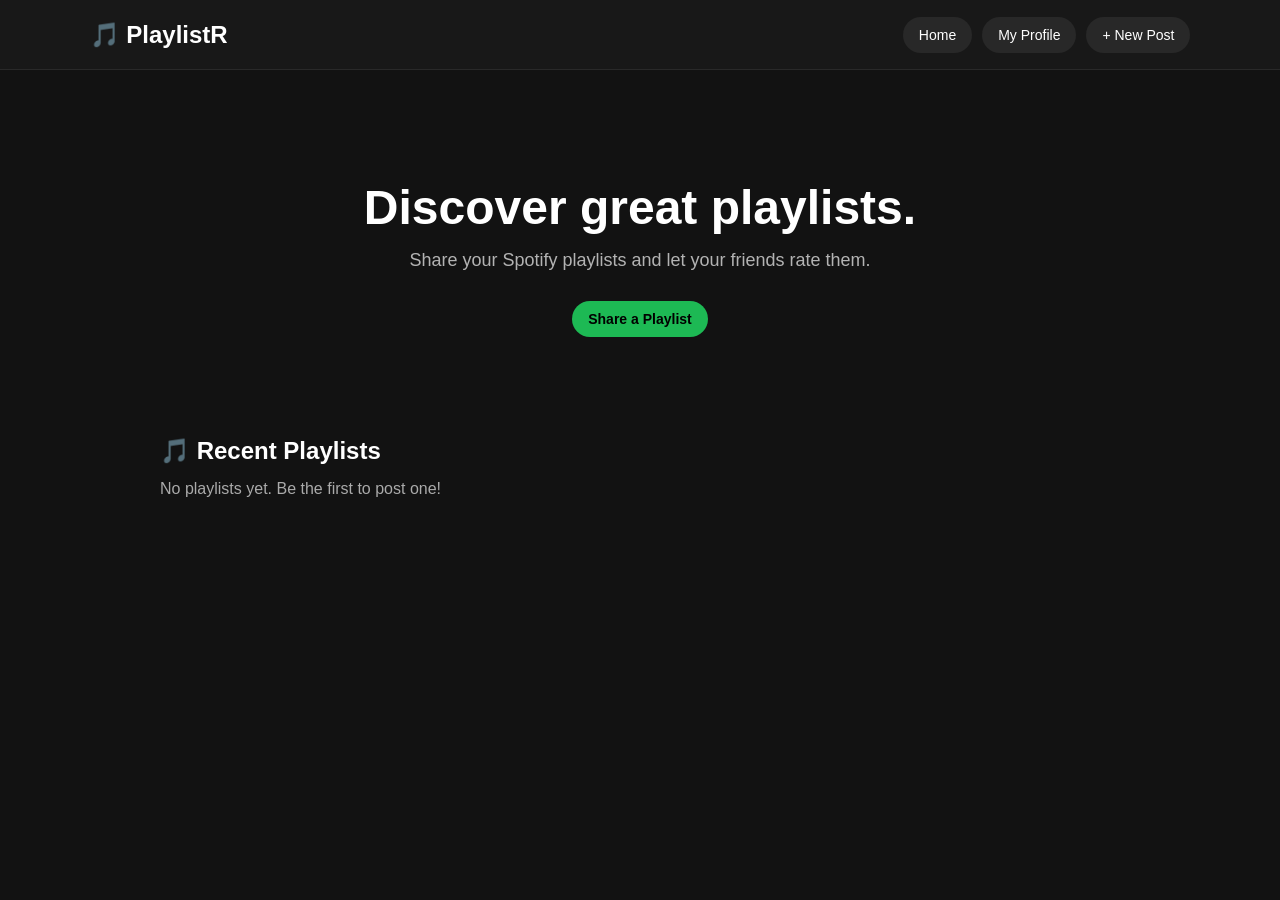
<file: index.html>
<!DOCTYPE html>
<html lang="en">
<head>
<meta charset="UTF-8">
<meta name="viewport" content="width=device-width, initial-scale=1.0">
<title>PlaylistR</title>

<style>
* {
    box-sizing: border-box;
    margin: 0;
    padding: 0;
}

body {
    font-family: Arial, sans-serif;
    background: #121212;
    color: white;
}

/* HEADER */
header {
    height: 70px;
    padding: 0 7%;
    display: flex;
    align-items: center;
    justify-content: space-between;
    background: #181818;
    border-bottom: 1px solid #292929;
}

.logo {
    font-size: 24px;
    font-weight: bold;
}

nav {
    display: flex;
    gap: 10px;
}

button {
    border: none;
    padding: 10px 16px;
    border-radius: 20px;
    background: #282828;
    color: white;
    cursor: pointer;
    font-size: 14px;
}

button:hover {
    background: #3a3a3a;
}

.main-button {
    background: #1db954;
    color: black;
    font-weight: bold;
}

.main-button:hover {
    background: #1ed760;
}

/* PAGES */
.page {
    max-width: 1000px;
    margin: auto;
    padding: 40px 20px;
}

.hidden {
    display: none !important;
}

/* HERO */
.hero {
    text-align: center;
    padding: 70px 20px;
}

.hero h1 {
    font-size: 48px;
    margin-bottom: 15px;
}

.hero p {
    color: #b3b3b3;
    font-size: 18px;
    margin-bottom: 30px;
}

/* PLAYLIST CARDS */
h2 {
    margin: 30px 0 15px;
}

.playlist-card {
    background: #181818;
    padding: 22px;
    margin-bottom: 15px;
    border-radius: 12px;
    border: 1px solid #292929;
}

.playlist-card h3 {
    font-size: 22px;
    margin-bottom: 8px;
}

.playlist-card p {
    color: #b3b3b3;
    margin: 8px 0;
}

.author {
    color: #1db954 !important;
}

.rating {
    margin: 15px 0;
    font-size: 20px;
}

.star {
    cursor: pointer;
    color: #555;
    font-size: 25px;
}

.star:hover {
    color: gold;
}

.spotify-button {
    display: inline-block;
    text-decoration: none;
    background: #1db954;
    color: black;
    padding: 10px 15px;
    border-radius: 20px;
    font-weight: bold;
}

/* PROFILE */
.profile-card {
    background: #181818;
    padding: 40px;
    border-radius: 15px;
    text-align: center;
}

.avatar {
    font-size: 70px;
    margin-bottom: 10px;
}

.profile-card p {
    color: #b3b3b3;
    margin: 10px 0 20px;
}

/* FORM */
.form-card {
    max-width: 600px;
    margin: auto;
    background: #181818;
    padding: 30px;
    border-radius: 15px;
}

.form-card h1 {
    margin-bottom: 25px;
}

label {
    display: block;
    margin-top: 18px;
    margin-bottom: 7px;
}

input,
textarea {
    width: 100%;
    padding: 13px;
    border: none;
    border-radius: 8px;
    background: #282828;
    color: white;
    font-size: 15px;
}

textarea {
    height: 120px;
    resize: vertical;
}

.form-card button {
    margin-top: 20px;
}

/* MODAL */
.modal {
    position: fixed;
    inset: 0;
    background: rgba(0, 0, 0, 0.75);
    display: flex;
    align-items: center;
    justify-content: center;
}

.modal-content {
    width: 90%;
    max-width: 450px;
    background: #181818;
    padding: 30px;
    border-radius: 15px;
}

.modal-content input,
.modal-content textarea {
    margin-top: 15px;
}

.modal-content button {
    margin-top: 15px;
}

/* MOBILE */
@media (max-width: 600px) {

    header {
        height: auto;
        padding: 15px;
        flex-direction: column;
        gap: 15px;
    }

    nav {
        flex-wrap: wrap;
        justify-content: center;
    }

    .hero h1 {
        font-size: 36px;
    }
}
</style>
</head>

<body>

<header>

    <div class="logo">🎵 PlaylistR</div>

    <nav>
        <button onclick="showPage('home')">Home</button>
        <button onclick="showPage('profile')">My Profile</button>
        <button onclick="showPage('create')">+ New Post</button>
    </nav>

</header>


<!-- HOME -->

<main id="home" class="page">

    <section class="hero">

        <h1>Discover great playlists.</h1>

        <p>
            Share your Spotify playlists and let your friends rate them.
        </p>

        <button
            class="main-button"
            onclick="showPage('create')"
        >
            Share a Playlist
        </button>

    </section>

    <section>

        <h2>🎵 Recent Playlists</h2>

        <div id="playlistContainer"></div>

    </section>

</main>


<!-- PROFILE -->

<main id="profile" class="page hidden">

    <div class="profile-card">

        <div class="avatar" id="profileAvatar">👤</div>

        <h1 id="profileName">Your Name</h1>

        <p id="profileBio">I love music!</p>

        <button onclick="editProfile()">
            Edit Profile
        </button>

    </div>

    <h2>My Playlists</h2>

    <div id="myPlaylists"></div>

</main>


<!-- CREATE POST -->

<main id="create" class="page hidden">

    <div class="form-card">

        <h1>🎵 Create Playlist Post</h1>

        <label>Playlist Title</label>

        <input
            id="playlistTitle"
            type="text"
            placeholder="e.g. Late Night Drives"
        >

        <label>Spotify Playlist Link</label>

        <input
            id="playlistLink"
            type="url"
            placeholder="Paste your Spotify playlist link"
        >

        <label>Description</label>

        <textarea
            id="playlistDescription"
            placeholder="Tell people about your playlist..."
        ></textarea>

        <button
            class="main-button"
            onclick="createPost()"
        >
            Post Playlist
        </button>

    </div>

</main>


<!-- EDIT PROFILE -->

<div id="profileModal" class="modal hidden">

    <div class="modal-content">

        <h2>Edit Profile</h2>

        <input
            id="newName"
            placeholder="Username"
        >

        <input
            id="newAvatar"
            placeholder="Avatar emoji (e.g. 😎)"
        >

        <textarea
            id="newBio"
            placeholder="Short bio"
        ></textarea>

        <button
            class="main-button"
            onclick="saveProfile()"
        >
            Save
        </button>

        <button onclick="closeModal()">
            Cancel
        </button>

    </div>

</div>


<script>

/* =========================
   DATA
========================= */

let profile = JSON.parse(
    localStorage.getItem("profile")
) || {
    name: "Your Name",
    avatar: "👤",
    bio: "I love music!"
};


let playlists = JSON.parse(
    localStorage.getItem("playlists")
) || [];


/* =========================
   PAGE NAVIGATION
========================= */

function showPage(pageName) {

    document.querySelectorAll(".page")
        .forEach(page => {
            page.classList.add("hidden");
        });

    document.getElementById(pageName)
        .classList.remove("hidden");

    if (pageName === "home") {
        displayPlaylists();
    }

    if (pageName === "profile") {
        displayProfile();
    }
}


/* =========================
   CREATE POST
========================= */

function createPost() {

    const title =
        document.getElementById("playlistTitle")
        .value.trim();

    const link =
        document.getElementById("playlistLink")
        .value.trim();

    const description =
        document.getElementById("playlistDescription")
        .value.trim();


    if (!title || !link) {

        alert(
            "Please enter a title and Spotify link."
        );

        return;
    }


    if (!link.includes("spotify.com")) {

        alert(
            "Please enter a valid Spotify link."
        );

        return;
    }


    const playlist = {

        id: Date.now(),

        title: title,

        link: link,

        description: description,

        author: profile.name,

        ratingTotal: 0,

        ratingCount: 0

    };


    playlists.unshift(playlist);

    saveData();


    document.getElementById("playlistTitle")
        .value = "";

    document.getElementById("playlistLink")
        .value = "";

    document.getElementById("playlistDescription")
        .value = "";


    alert("Playlist posted! 🎵");

    showPage("home");
}


/* =========================
   DISPLAY PLAYLISTS
========================= */

function displayPlaylists() {

    const container =
        document.getElementById(
            "playlistContainer"
        );

    container.innerHTML = "";


    if (playlists.length === 0) {

        container.innerHTML = `
            <p style="color:#aaa">
                No playlists yet.
                Be the first to post one!
            </p>
        `;

        return;
    }


    playlists.forEach(playlist => {

        const average =
            playlist.ratingCount === 0
            ? "No ratings"
            : (
                playlist.ratingTotal /
                playlist.ratingCount
            ).toFixed(1);


        const card =
            document.createElement("div");

        card.className = "playlist-card";


        card.innerHTML = `

            <h3>
                ${escapeHTML(playlist.title)}
            </h3>

            <p class="author">
                👤 ${escapeHTML(playlist.author)}
            </p>

            <p>
                ${escapeHTML(playlist.description)}
            </p>

            <div class="rating">
                ⭐ <strong>${average}</strong>

                ${
                    playlist.ratingCount > 0
                    ? `(${playlist.ratingCount} ratings)`
                    : ""
                }
            </div>

            <div>
                ${createStars(playlist.id)}
            </div>

            <br>

            <a
                class="spotify-button"
                href="${playlist.link}"
                target="_blank"
                rel="noopener noreferrer"
            >
                🎵 Open Spotify
            </a>

        `;


        container.appendChild(card);

    });

}


/* =========================
   STAR RATING
========================= */

function createStars(id) {

    let html = "";

    for (let i = 1; i <= 5; i++) {

        html += `
            <span
                class="star"
                onclick="ratePlaylist(${id}, ${i})"
            >
                ★
            </span>
        `;

    }

    return html;
}


function ratePlaylist(id, rating) {

    const playlist =
        playlists.find(
            playlist => playlist.id === id
        );


    if (!playlist) return;


    playlist.ratingTotal += rating;

    playlist.ratingCount++;


    saveData();

    displayPlaylists();


    alert(
        `You rated this playlist ${rating}/5 ⭐`
    );
}


/* =========================
   PROFILE
========================= */

function displayProfile() {

    document.getElementById("profileName")
        .textContent = profile.name;

    document.getElementById("profileAvatar")
        .textContent = profile.avatar;

    document.getElementById("profileBio")
        .textContent = profile.bio;


    const container =
        document.getElementById(
            "myPlaylists"
        );

    container.innerHTML = "";


    const mine =
        playlists.filter(
            playlist =>
                playlist.author === profile.name
        );


    if (mine.length === 0) {

        container.innerHTML = `
            <p style="color:#aaa">
                You haven't posted any playlists yet.
            </p>
        `;

        return;
    }


    mine.forEach(playlist => {

        const average =
            playlist.ratingCount === 0
            ? "No ratings"
            : (
                playlist.ratingTotal /
                playlist.ratingCount
            ).toFixed(1);


        container.innerHTML += `

            <div class="playlist-card">

                <h3>
                    ${escapeHTML(playlist.title)}
                </h3>

                <p>
                    ${escapeHTML(playlist.description)}
                </p>

                <div class="rating">
                    ⭐ ${average}
                </div>

                <a
                    class="spotify-button"
                    href="${playlist.link}"
                    target="_blank"
                >
                    🎵 Open Spotify
                </a>

            </div>

        `;

    });

}


/* =========================
   EDIT PROFILE
========================= */

function editProfile() {

    document.getElementById("newName")
        .value = profile.name;

    document.getElementById("newAvatar")
        .value = profile.avatar;

    document.getElementById("newBio")
        .value = profile.bio;


    document.getElementById("profileModal")
        .classList.remove("hidden");
}


function saveProfile() {

    const newName =
        document.getElementById("newName")
        .value.trim();

    const newAvatar =
        document.getElementById("newAvatar")
        .value.trim();

    const newBio =
        document.getElementById("newBio")
        .value.trim();


    if (!newName) {

        alert(
            "Please enter a username."
        );

        return;
    }


    const oldName = profile.name;


    profile.name = newName;

    profile.avatar =
        newAvatar || "👤";

    profile.bio = newBio;


    playlists.forEach(playlist => {

        if (playlist.author === oldName) {
            playlist.author = newName;
        }

    });


    saveData();

    closeModal();

    displayProfile();
}


/* =========================
   CLOSE MODAL
========================= */

function closeModal() {

    document.getElementById(
        "profileModal"
    ).classList.add("hidden");
}


/* =========================
   SAVE
========================= */

function saveData() {

    localStorage.setItem(
        "profile",
        JSON.stringify(profile)
    );

    localStorage.setItem(
        "playlists",
        JSON.stringify(playlists)
    );

}


/* =========================
   SECURITY
========================= */

function escapeHTML(text) {

    const div =
        document.createElement("div");

    div.textContent = text;

    return div.innerHTML;
}


/* =========================
   START
========================= */

displayPlaylists();
displayProfile();

</script>

</body>
</html>
</file>
